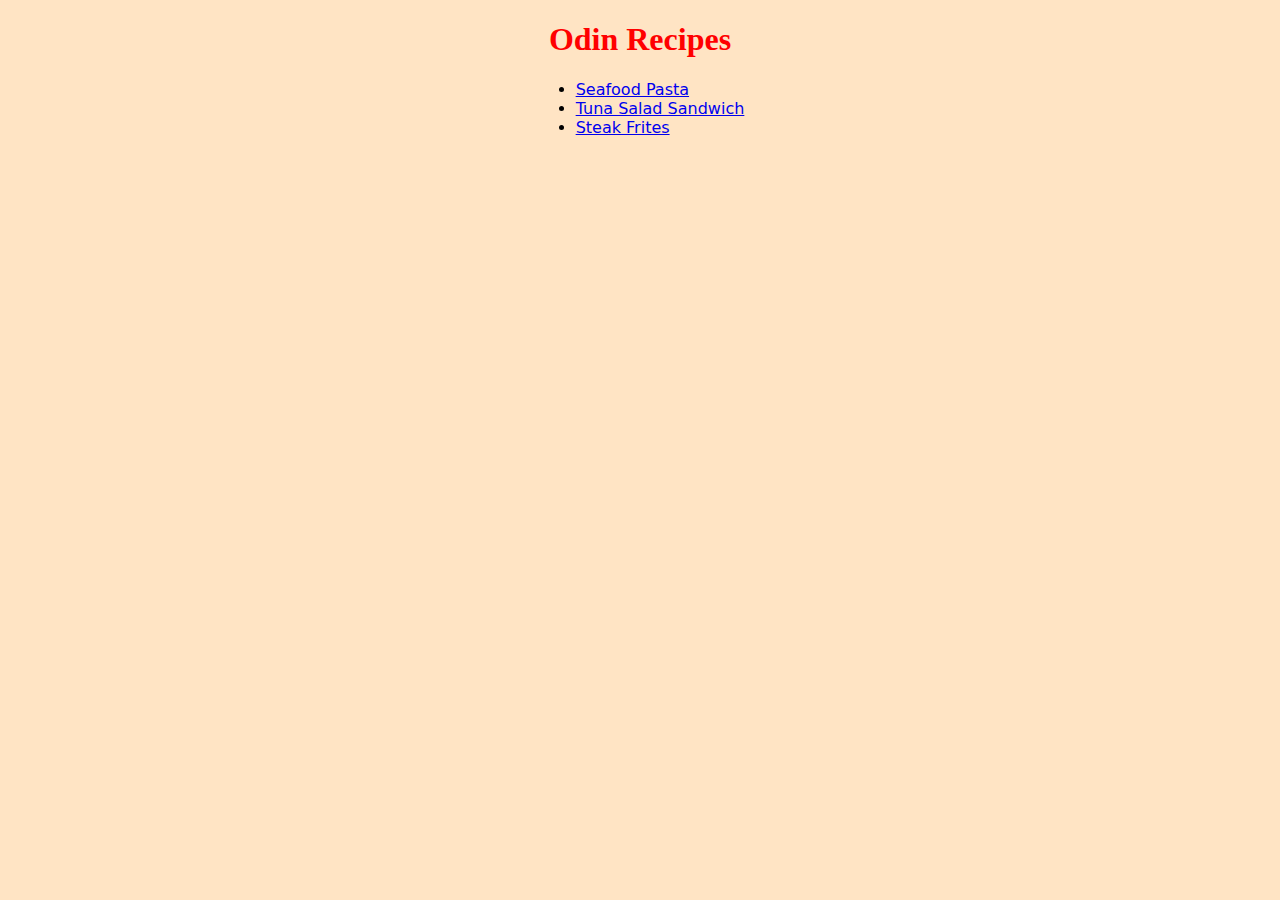
<file: index.html>
<!DOCTYPE html>
<html lang="en">
    <head>
        <meta charset="UTF-8">
        <title>Odin Recipes</title>
        <link rel="stylesheet" href="styles.css">
    </head>

    <body>
        <h1>Odin Recipes</h1>
        <ul>
            <li><a href="recipes/seafood_pasta.html">Seafood Pasta</a></li>
            <li><a href="recipes/tuna_salad.html">Tuna Salad Sandwich</a></li>
            <li> <a href="recipes/steak_frites.html">Steak Frites</a></li>
        </ul>
    </body>
</html>
</file>
<file: styles.css>
html {
    display: table;
    margin: auto;
}

body {
    vertical-align: middle;
    background-color: bisque;
}

h1 {
    color: red;
    text-align: center;
}

img {
    padding: inherit;
    margin:auto;
    display: block;
    border: 4px solid #93340e; /* Change the color and width as needed */
    border-radius: 5px;
  }

  h3 {
    color:chocolate;
  }

  p, 
  ul,
  ol {
    font-family: system-ui, -apple-system, BlinkMacSystemFont, 'Segoe UI', Roboto, Oxygen, Ubuntu, Cantarell, 'Open Sans', 'Helvetica Neue', sans-serif
  }
</file>
